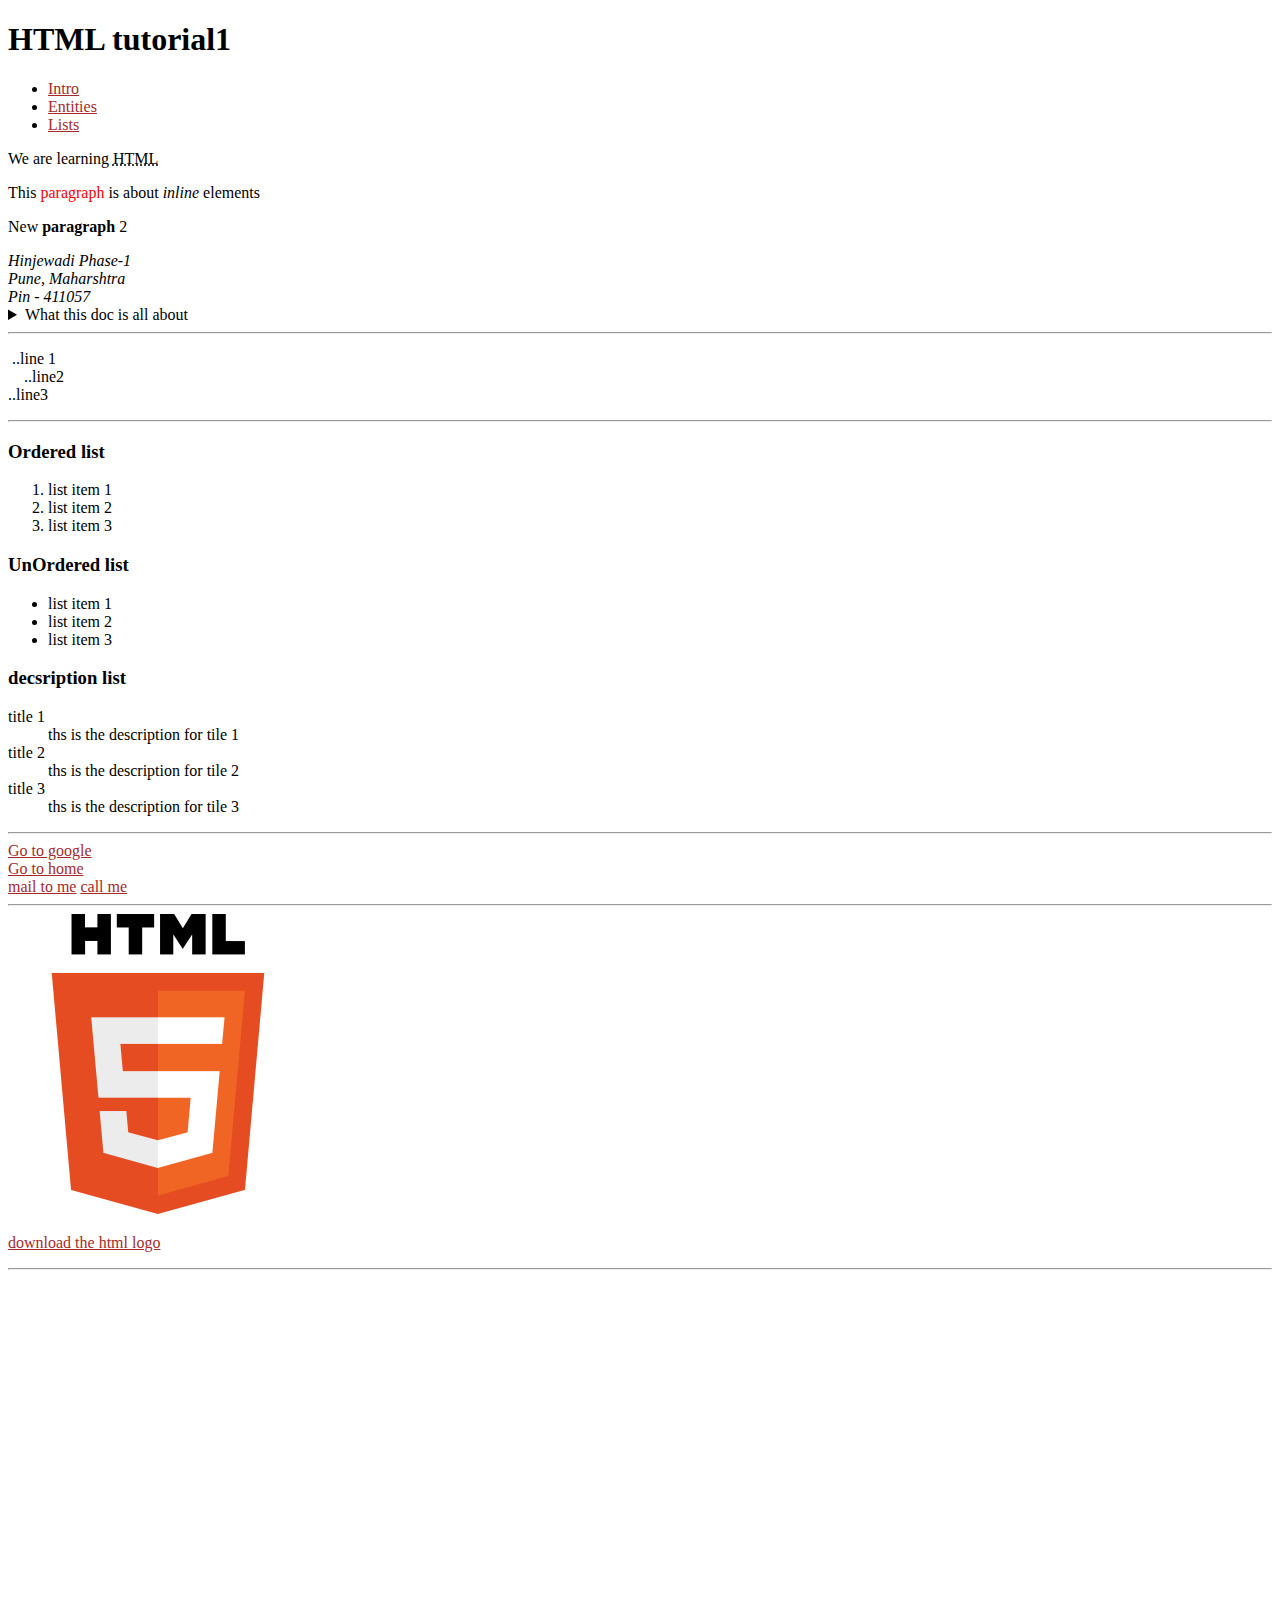
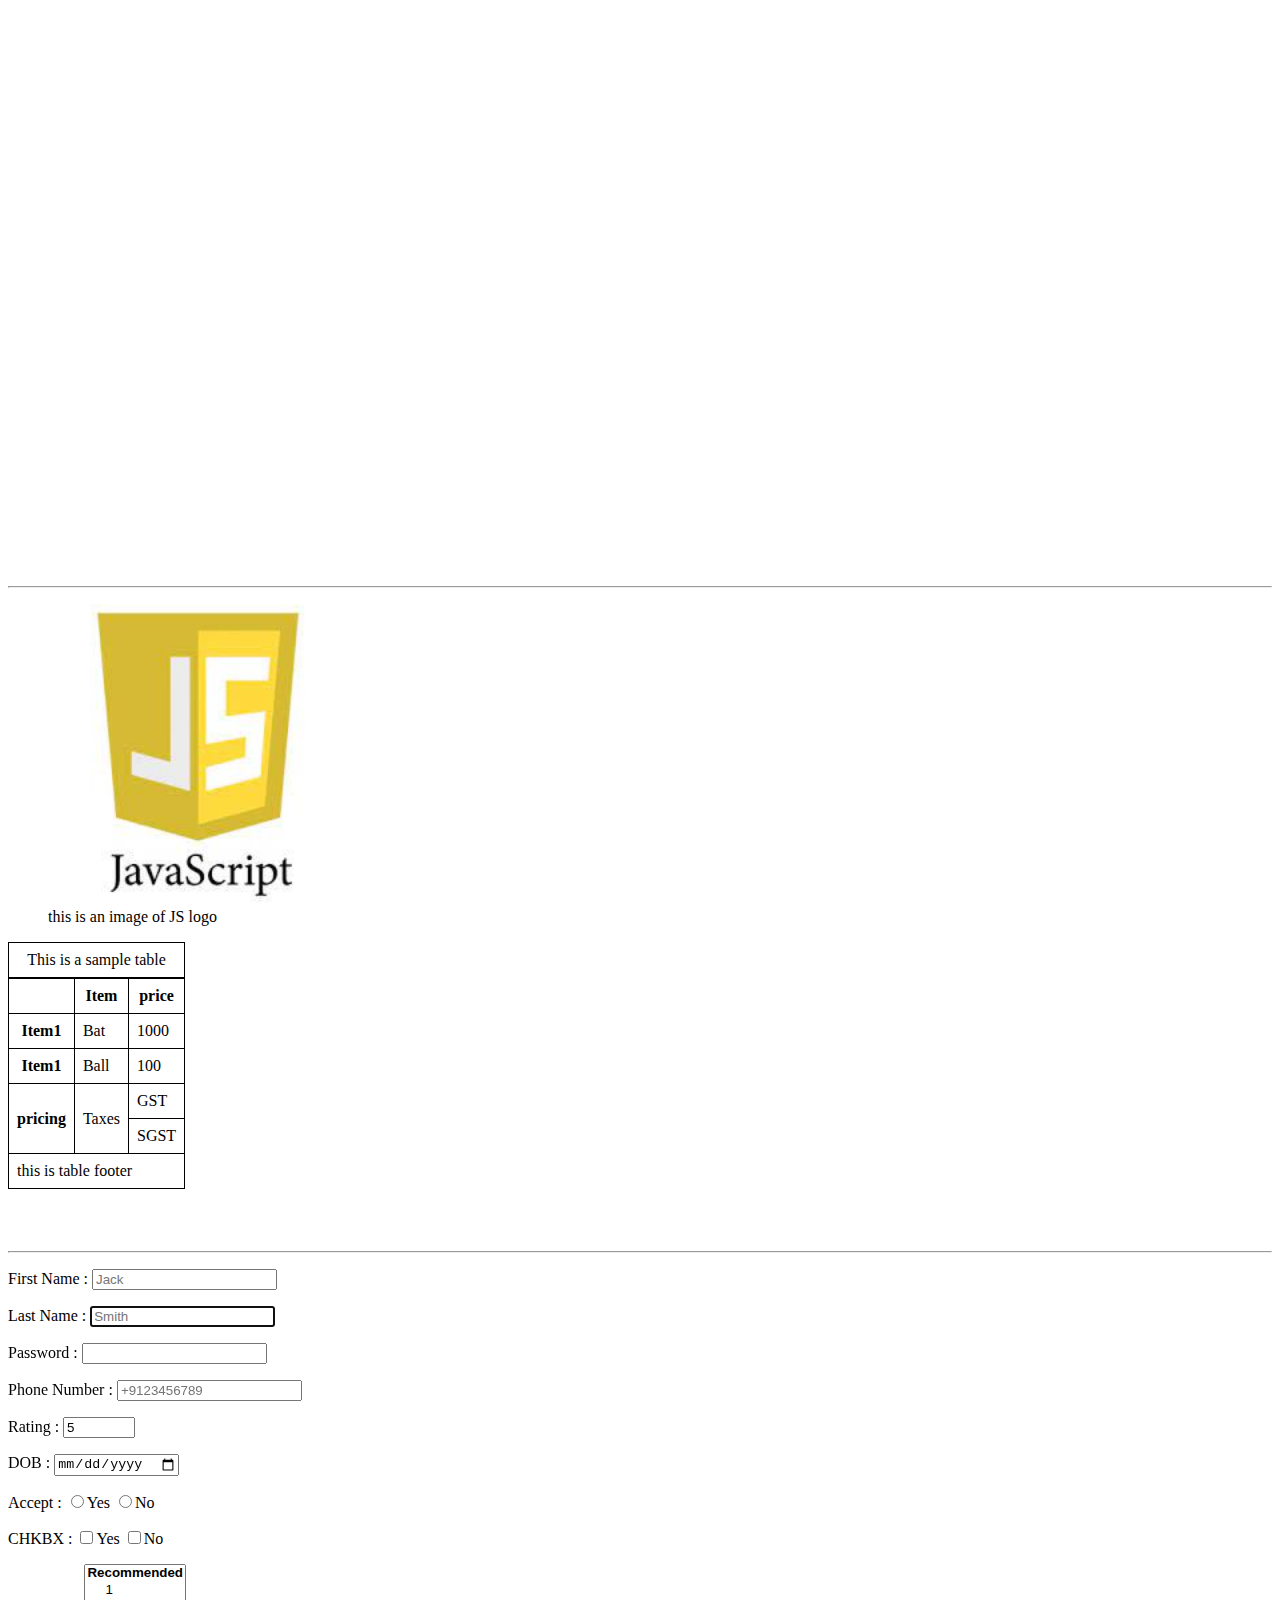
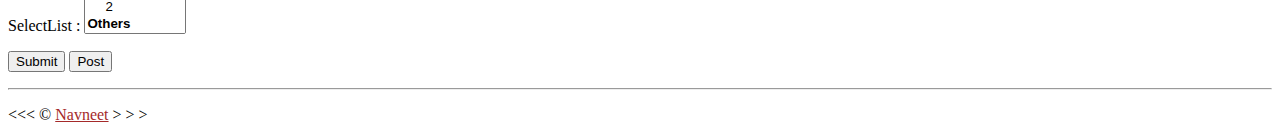
<file: HTML sessions/index.html>
<!DOCTYPE html>
<html lang="en">
   <head>
       <meta charset="utf-8">       
       <meta name="author" content="Navneet">
       <meta name="description" content="first lesson on HTML">
      <title>HTML lesson 1</title>      
     <link rel="stylesheet" href="styling.css">
     <link rel="icon" href="images/html5.png" type="icon">
      
   </head>
   <body>
      <Header>
         <h1> HTML tutorial1</h1> 
         <nav aria-labelledby="Primary Navigation">
            <h2 id="Primary Navigation"></h2>
            <ul>
               <li><a href="#Basic intro"> Intro</a></li>
               <li><a href="#html entities"> Entities</a></li>
               <li><a href="#html lists"> Lists</a></li>
            </ul>

         </nav> 
      </Header> 
      <Main>
        <Section id="Basic intro">
      <p id="home" style="color:black;"> We are learning <abbr title="Hypertext markup language">HTML</abbr>
      </p>
      <p>This <span style="color:red;">paragraph</span> is about <em>inline</em> elements
      </p>
      <p>New <strong>paragraph</strong> 2
      </p>
      <address>Hinjewadi Phase-1 <br> Pune, Maharshtra <br> Pin - 411057
      </address>
      <aside>
         <details>
            <summary>What this doc is all about</summary>
            <p>This is an html session and tutorial doc</p>
         </details>
      </aside>
   </Section>  
      <hr>
      <section id="html entities">
      <p>
         &nbsp;..line 1 <br>
         &emsp;..line2  <br>
         ..line3  <br>
      </p>
   </section>
      <hr>
   <section  id="html lists">
      <p>
         <h3>Ordered list</h3>
         <ol>
            <li>
               list item 1
            </li>
            <li>
               list item 2
            </li>
            <li>
               list item 3
            </li>
         </ol>
      </p> 
      <p>
         <h3>UnOrdered list</h3>
         <ul>
            <li>
               list item 1
            </li>
            <li>
               list item 2
            </li>
            <li>
               list item 3
            </li>
         </ul>
      </p> 
      <p>
         <h3>decsription list</h3>
         <dl>
            <dt> title 1</dt>
            <dd> ths is the description for tile 1</dd>
            <dt> title 2</dt>
            <dd> ths is the description for tile 2</dd>
            <dt> title 3</dt>
            <dd> ths is the description for tile 3</dd>
         </dl>
      </p> 
   </section>
      <hr>
   
      <article id="links">
         <li><a href="https://www.google.com" target="_parent">Go to google</a></li>
         
         <li><a href="#home">Go to home</a></li>

         <a href="mailto:email@email.com">mail to me</a>

         <a href="tel:12345678">call me</a>
      </article>
      
      <hr>
      <section id="lazy_loading">
      <img src="images/html5.png" alt="HTML logo" title="html icon" width="300" height="300" loading="lazy"> 
      <p>
      <a href="images/html5.png" download>download the html logo</a>  
   </p> 
   <hr>
   <br><br><br><br><br><br><br><br><br><br><br><br><br><br><br><br><br><br><br><br><br><br><br><br><br><br><br><br><br><br><br><br><br><br><br><br><br><br><br><br><br><br><br><br><br><br><br><br><br><br>
   <hr>
   <figure>
      
   <img src="images/js.jpeg" alt="JavacSript logo" title="JS logo" width="300" height="300" loading="lazy">
   <figcaption>this is an image of JS logo</figcaption>
</figure>
</section>
<section id="html tables">
   <table>
      
      <thead>
         <caption>This is a sample table</caption>
      <tr>
         <th>&nbsp;</th>
         <th scope="col">
            Item
         </th>
         <th scope="col">
            price
         </th>
      
      </tr>
   </thead>
   <tbody>
      <tr>
         <th>Item1</th>
         <td>Bat</td>
         <td>1000</td>
      </tr>
      <tr>
         <th>Item1</th>
         <td>Ball</td>
         <td>100</td>
      </tr>
      <tr>
         <th rowspan="2">pricing</th>
         <td rowspan="2"> Taxes</td>
         <td>GST</td>     
         
         
          
      </tr>
      <tr>
         <td>SGST</td> 
      </tr>
      
      
   </tbody>
   <tfoot>
      <tr>
         <td colspan="3"> this is table footer</td>
      </tr>
   </tfoot>
   </table>

</section>
<br><br><br>
<hr>

<section id="HTML forms">

<form action="https://httpbin.org/get" method="get">
   <p>
      <label for="firstName">First Name :</label>
      <input type="text" name="Chetan" id="firstName"  required placeholder="Jack">
   </p>
   <p>
      <label for="lastName">Last Name :</label>
      <input type="text" name="lastName" id="lastName" autofocus placeholder="Smith">
   </p>
   <p>
      <label for="passWord">Password :</label>
      <input type="password" name="passWord" id="passWord" >
   </p>
   <p>
      <label for="phoneNumber">Phone Number :</label>
      <input type="text" name="phoneNumber" pattern="[0-9]{1}[0-9]{3}[0-9]{3}[0-9]{3}"
       id="phoneNumber" placeholder="+9123456789">
   </p>
   <p>
      <label for="Rating">Rating :</label>
      <input type="number" name="Rating" min="0" max="10" step="0.5"
       id="Rating" value="5">
   </p>
   <p>
      <label for="dob">DOB :</label>
      <input type="date" name="dob" id="dob" >
   </p>
   <p>
      <label for="radiobtn">Accept :</label>
      <input type="radio" name="radiobtn" id="radiobtn" value="Yes" >Yes</input>
      <input type="radio" name="radiobtn" id="radiobtn" value="No">No</input>
   </p>

   <p>
      <label for="chkbx">CHKBX :</label>
      <input type="checkbox" name="chkbx" id="chkbx" value="Yes" >Yes</input>
      <input type="checkbox" name="chkbx" id="chkbx" value="No">No</input>
   </p>
   <p>
      <label for="sellist">SelectList :</label>
      <select name="sellist" id="sellist" multiple>
         <optgroup label="Recommended">
         <option value="opt1" >1</option>
         <option value="opt2">2</option>
      </optgroup>
      <optgroup label="Others">
         <option value="opt3">3</option>
         <option value="opt4">4</option>
         <option value="opt5">5</option>
      </optgroup>
      </select>

   </p>
   <p>
      <button id="submit">Submit</button>
      <button id="Post" formaction="https://httpbin.org/post" method="put">Post</button>
   </p>

</form>
</section>






       


</Main>  
<footer>



      <hr>
      <p> &lt;&lt;&lt; &copy; <a href="aboutme.html">Navneet</a> &gt;  &gt; &gt;  </p>  
   </footer>

   </body>

</html>
</file>
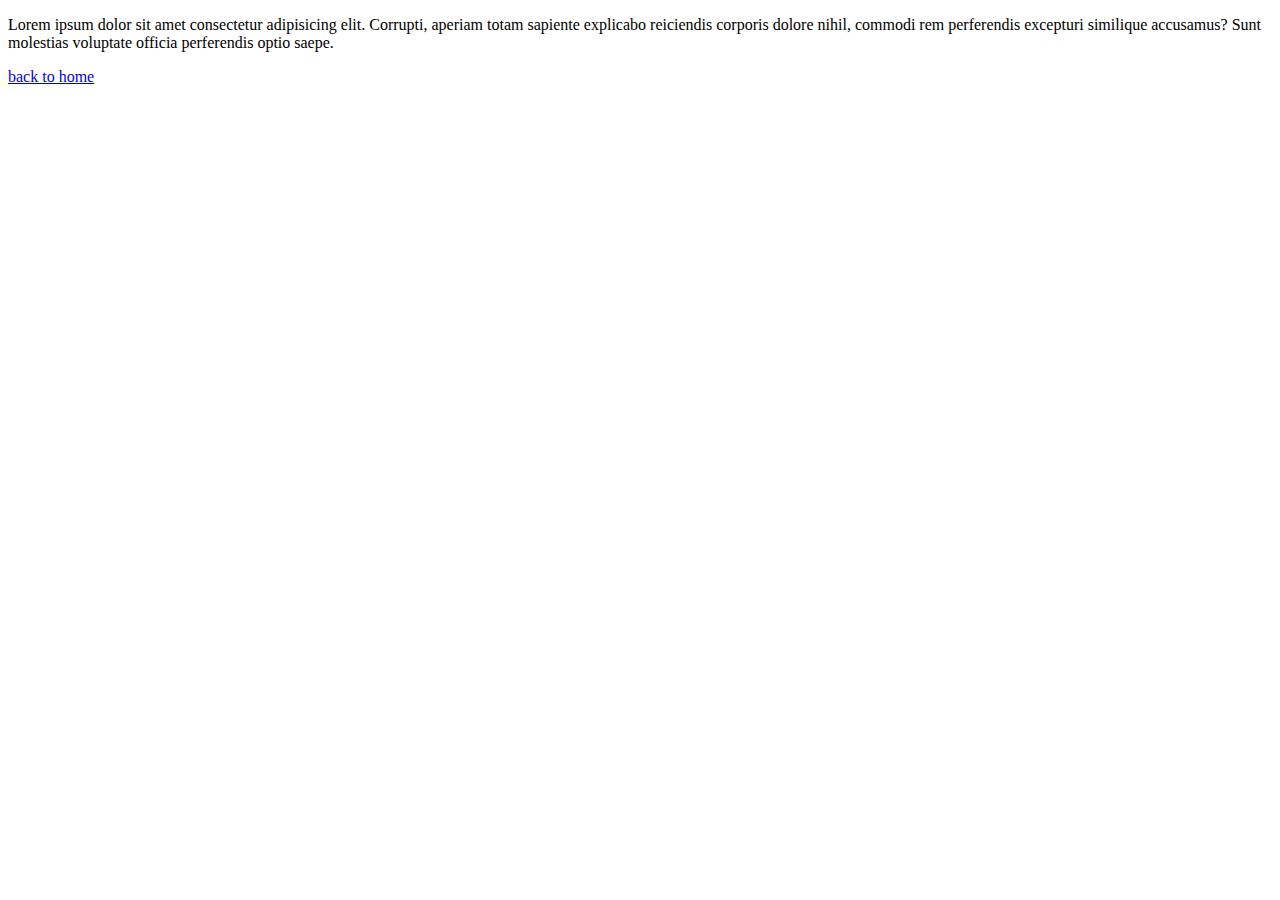
<file: HTML sessions/aboutme.html>
<!DOCTYPE html>
<html lang="en">
<head>
    <meta charset="UTF-8">
    <meta http-equiv="X-UA-Compatible" content="IE=edge">
    <meta name="viewport" content="width=device-width, initial-scale=1.0">
    <title>Document</title>
</head>
<body>
    <p>
        Lorem ipsum dolor sit amet consectetur adipisicing elit. Corrupti, aperiam totam sapiente explicabo reiciendis corporis dolore nihil, commodi rem perferendis excepturi similique accusamus? Sunt molestias voluptate officia perferendis optio saepe.
    </p>
    <a href="/" traget="_parent">back to home</a>
</body>
</html>
</file>
<file: HTML sessions/styling.css>
a{
   color:brown;
}

a:hover {
      color:red;

}

/* a:visited{
      color:greenyellow;
} */
table, tr, td, th, caption{
      border: 1px solid;
      padding: 0.5rem;
      border-collapse: collapse ;

}
</file>
